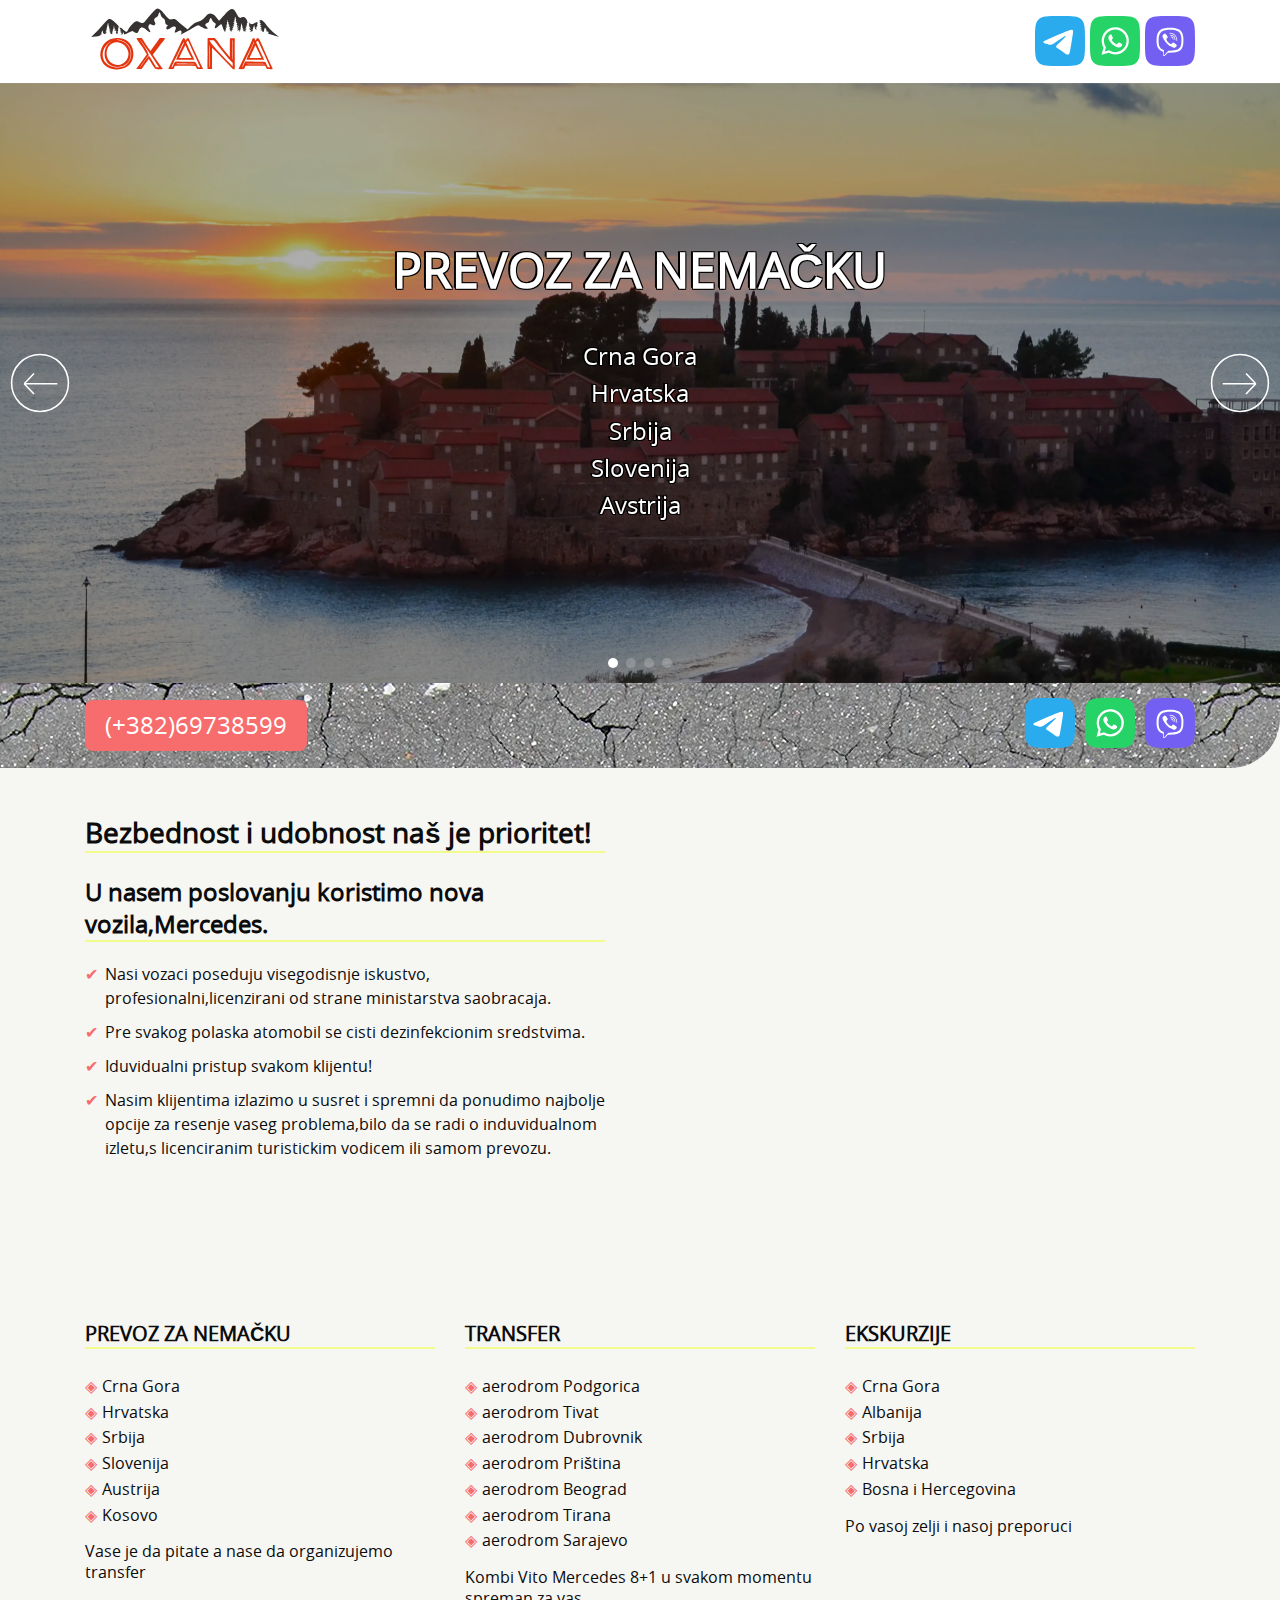
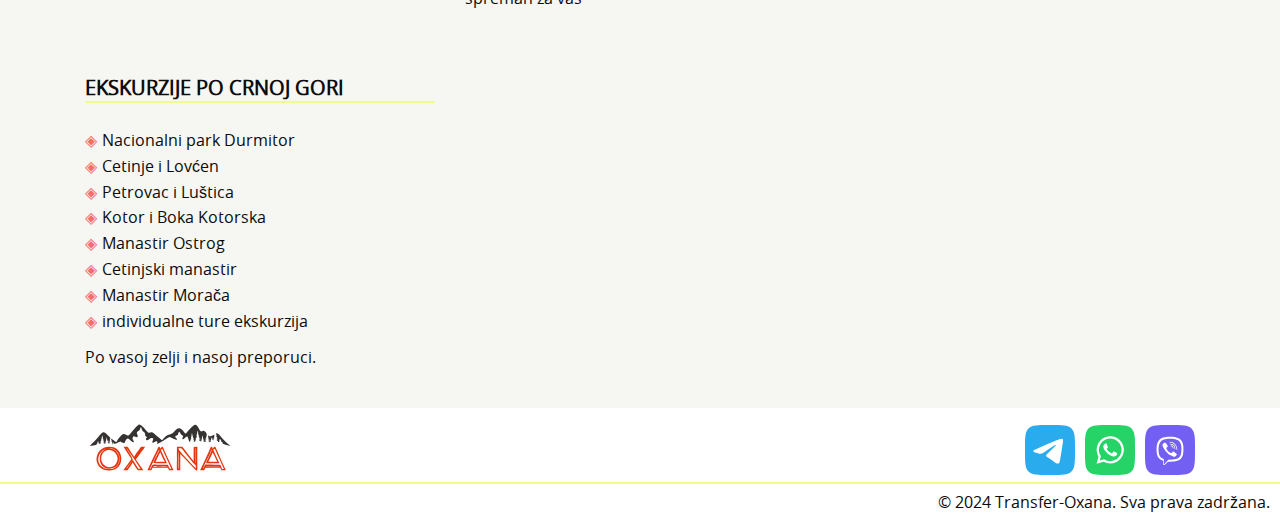
<file: index.html>
<!DOCTYPE html>
<html lang="sr">

<head>
  <meta charset="utf-8">
  <meta name="viewport" content="width=device-width, initial-scale=1.0">


  <meta name="author" content="Arien" />

  <meta http-equiv="X-UA-Compatible" content="ie=edge">
  <link rel="icon" type="image/png" sizes="16x16" href="img/favicons/favicon-16x16.png">
  <link rel="icon" type="image/png" sizes="32x32" href="img/favicons/favicon-32x32.png">
  <link rel="apple-touch-icon" sizes="180x180" href="img/favicons/apple-touch-icon.png">
  <link rel="manifest" href="site.webmanifest">
  <link rel="preload" href="fonts/opensans-regular.woff2" as="font" type="font/woff2" crossorigin>
  <link rel="stylesheet" href="style/vendor-bundle.css">
  <link rel="stylesheet" href="style/main.css">
  <meta name="description" content="Montenegro. Transport services for passengers." />
  <meta name="keywords" content="usluge transfera, ekskurzije, prevoz putnika, Crna Gora, aerodromski transfer, putovanja, privatni prevoz, taksi, turističke ture, turizam, izleti, prevoz putnika" />

  <title>Transport of passengers</title>
</head>

<body class="site">
  <div class="site__container">

    <header class="site-header ">

      <div class="site-header__menu container  d-flex">

        <span class="site-header__logo-link">
          <img width="130" src="img/Logo.svg" alt="Oxana">
        </span>

        <ul class="site-header__social-list">
          <li>
            <a class="social-link" href="https://t.me/+38269738599" target="_blank" aria-label="icon">
              <svg width="40" height="40" aria-hidden="true">
                <use xlink:href="img/sprite.svg#tg"></use>
              </svg>
            </a>
          </li>
          <li>
            <a class="social-link" href="https://wa.me/38269738599" target="_blank" aria-label="icon">
              <svg width="40" height="40" aria-hidden="true">
                <use xlink:href="img/sprite.svg#wb"></use>
              </svg>
            </a>
          </li>
          <li>
            <a class="social-link" href="viber://chat?number=%2B38269738599" target="_blank" aria-label="icon">
              <svg width="40" height="40" aria-hidden="true">
                <use xlink:href="img/sprite.svg#vb"></use>
              </svg>
            </a>
          </li>
        </ul>
      </div>
    </header>

    <main class="site__content">
      <section class="main-banner slider" id="main-banner">
        <h1 class="visually-hidden">Prevoz za nemačku, transfer, exkursije</h1>
        <div class="main-banner__parallax-bg" data-swiper-parallax="-10%"></div>
        <div class="swiper-wrapper slider__wrapper">

          <section class="swiper-slide banner-slide">
            <div class="container banner-slide__container">
              <h2 class="banner-slide__text" data-swiper-parallax="-400">Prevoz za nemačku</h2>
              <div class="row" data-swiper-parallax="-200">
                <div class="col-12 ">
                  <ul class="banner-slide__list">
                    <li>Crna Gora</li>
                    <li>Hrvatska</li>
                    <li>Srbija</li>
                    <li>Slovenija</li>
                    <li>Avstrija</li>
                  </ul>
                </div>

              </div>
            </div>
          </section>
          <section class="swiper-slide banner-slide">
            <div class="container banner-slide__container">
              <h2 class="banner-slide__text" data-swiper-parallax="-400">Transfer</h2>
              <div class="row" data-swiper-parallax="-200">
                <div class="col-12">
                  <ul class="banner-slide__list">
                    <li>aerodrom Podgorica</li>
                    <li>aerodrom Tivat</li>
                    <li>aerodrom Dubrovnik</li>
                    <li>aerodrom Priština</li>
                    <li>aerodrom Beograd</li>
                    <li>aerodrom Tirana</li>
                    <li>aerodrom Sarajevo</li>
                  </ul>
                </div>

              </div>
            </div>
          </section>
          <section class="swiper-slide banner-slide">
            <div class="container banner-slide__container">
              <h2 class="banner-slide__text" data-swiper-parallax="-400">Ekskurzije</h2>
              <div class="row" data-swiper-parallax="-200">
                <div class="col-12">
                  <ul class="banner-slide__list">
                    <li>Crna Gora</li>
                    <li>Albanija</li>
                    <li>Srbija</li>
                    <li>Hrvatska</li>
                    <li>Bosna i Hercegovina</li>
                  </ul>
                </div>

              </div>
            </div>
          </section>

          <section class="swiper-slide banner-slide">
            <div class="container banner-slide__container">
              <h2 class="banner-slide__text" data-swiper-parallax="-400">Ekskurzije po Crnoj Gori</h2>
              <div class="row" data-swiper-parallax="-200">
                <div class="col-12">
                  <ul class="banner-slide__list">
                    <li>Nacionalni park Durmitor</li>
                    <li>Cetinje i Lovćen</li>
                    <li>Petrovac i Luštica</li>
                    <li>Kotor i Boka Kotorska</li>
                    <li>Manastir Ostrog</li>
                    <li>Cetinjski manastir</li>
                    <li>Manastir Morača</li>
                    <li>individualne ture ekskurzija</li>
                  </ul>
                </div>
              </div>
            </div>
          </section>

        </div>
        <div class="slider__controls">
          <button class="slider-controls-btn" type="button" data-to-slide="prev" aria-label="предыдущий слайд">
            <svg width="40" height="40" aria-hidden="true">
              <use xlink:href="img/sprite.svg#arrow-left"></use>
            </svg>
          </button>
          <button class="slider-controls-btn" type="button" data-to-slide="next" aria-label="следующий слайд">
            <svg width="40" height="40" aria-hidden="true">
              <use xlink:href="img/sprite.svg#arrow-right"></use>
            </svg>
          </button>
        </div>
        <div class="slider__pagination"></div>
      </section>
      <section class="timetable">
        <div class="timetable__container container d-flex">

          <a class="timetable__contact" href="tel:+38269738599">(+382)69738599</a>
          <ul class="timetable__socials">
            <li>
              <a class="social-link" href="https://t.me/+38269738599" target="_blank" aria-label="icon">
                <svg width="40" height="40" aria-hidden="true">
                  <use xlink:href="img/sprite.svg#tg"></use>
                </svg>
              </a>
            </li>
            <li>
              <a class="social-link" href="https://wa.me/38269738599" target="_blank" aria-label="icon">
                <svg width="40" height="40" aria-hidden="true">
                  <use xlink:href="img/sprite.svg#wb"></use>
                </svg>
              </a>
            </li>
            <li>
              <a class="social-link" href="viber://chat?number=%2B38269738599" target="_blank" aria-label="icon">
                <svg width="40" height="40" aria-hidden="true">
                  <use xlink:href="img/sprite.svg#vb"></use>
                </svg>
              </a>
            </li>
          </ul>
        </div>

      </section>
      <section class="container">
        <div class="row py-4">
          <div class="col-12 col-lg-6 py-3 py-lg-0">
            <div class="service-description">
              <h2 class="service-description__title">Bezbednost i udobnost naš je prioritet!</h2>
              <h3 class="service-description__subtitle">U nasem poslovanju koristimo nova vozila,Mercedes.</h3>
              <ul class="service-description__list">
                <li class="service-description__item">Nasi vozaci poseduju visegodisnje iskustvo, profesionalni,licenzirani od
                  strane ministarstva saobracaja.</li>
                <li class="service-description__item">Pre svakog polaska atomobil se cisti dezinfekcionim sredstvima.</li>
                <li class="service-description__item">Iduvidualni
                  pristup svakom klijentu!</li>
                <li class="service-description__item">Nasim klijentima izlazimo u susret i spremni da ponudimo najbolje opcije
                  za resenje vaseg problema,bilo da se radi o
                  induvidualnom izletu,s licenciranim turistickim vodicem ili samom prevozu.</li>
              </ul>
            </div>
          </div>
          <div class="col-12 col-lg-6 py-3 py-lg-0">
            <div class="service-map">
              <iframe src="https://www.google.com/maps/d/embed?mid=1byo1z_lmu2ckxjxLPUhFT2oQ-jwnD0I&ehbc=2E312F&noprof=1" width="600" height="450" style="border:0;width: 100%;" allowfullscreen="" loading="lazy" referrerpolicy="no-referrer-when-downgrade" title="Google Map"></iframe>
            </div>
          </div>
        </div>
        <div class="definition row py-4">

          <div class="col-12 col-lg-4 pb-4">
            <h4 class="definition__subheading">Prevoz za nemačku</h4>
            <ul class="definition__list">
              <li class="definition__item">Crna Gora</li>
              <li class="definition__item">Hrvatska</li>
              <li class="definition__item">Srbija</li>
              <li class="definition__item">Slovenija</li>
              <li class="definition__item">Austrija</li>
              <li class="definition__item">Kosovo</li>
            </ul>
            <p class="definition__text">Vase je da pitate a nase da organizujemo transfer</p>
          </div>

          <div class="col-12 col-lg-4 pb-4">
            <h4 class="definition__subheading">Transfer</h4>
            <ul class="definition__list">
              <li class="definition__item">aerodrom Podgorica</li>
              <li class="definition__item">aerodrom Tivat</li>
              <li class="definition__item">aerodrom Dubrovnik</li>
              <li class="definition__item">aerodrom Priština</li>
              <li class="definition__item">aerodrom Beograd</li>
              <li class="definition__item">aerodrom Tirana</li>
              <li class="definition__item">aerodrom Sarajevo</li>
            </ul>
            <p class="definition__text">Kombi Vito Mercedes 8+1 u svakom momentu spreman za vas</p>
          </div>

          <div class="col-12 col-lg-4 pb-4">
            <h4 class="definition__subheading">Ekskurzije</h4>
            <ul class="definition__list">
              <li class="definition__item">Crna Gora</li>
              <li class="definition__item">Albanija</li>
              <li class="definition__item">Srbija</li>
              <li class="definition__item">Hrvatska</li>
              <li class="definition__item">Bosna i Hercegovina</li>
            </ul>
            <p class="definition__text">Po vasoj zelji i nasoj preporuci</p>
          </div>

          <div class="col-12 col-lg-4">
            <h4 class="definition__subheading">Ekskurzije po Crnoj Gori</h4>
            <ul class="definition__list">
              <li class="definition__item">Nacionalni park Durmitor</li>
              <li class="definition__item">Cetinje i Lovćen</li>
              <li class="definition__item">Petrovac i Luštica</li>
              <li class="definition__item">Kotor i Boka Kotorska</li>
              <li class="definition__item">Manastir Ostrog</li>
              <li class="definition__item">Cetinjski manastir</li>
              <li class="definition__item">Manastir Morača</li>
              <li class="definition__item">individualne ture ekskurzija</li>
            </ul>
            <p class="definition__text">Po vasoj zelji i nasoj preporuci.</p>
          </div>
        </div>
      </section>
    </main>

    <footer class="site-footer">
      <div class="site-footer__top">
        <div class="container">
          <div class="row align-items-center">
            <div class="col-6 ">
              <div class="site-footer__logo-container">
                <span class="site-footer__logo">
                  <img src="img/Logo.svg" alt="Oxana">
                </span>
              </div>
            </div>
            <div class="col-6">
              <ul class="site-footer__social-list">
                <li>
                  <a class="social-link" href="https://t.me/+38269738599" target="_blank" aria-label="icon">
                    <svg width="40" height="40" aria-hidden="true">
                      <use xlink:href="img/sprite.svg#tg"></use>
                    </svg>
                  </a>
                </li>
                <li>
                  <a class="social-link" href="https://wa.me/38269738599" target="_blank" aria-label="icon">
                    <svg width="40" height="40" aria-hidden="true">
                      <use xlink:href="img/sprite.svg#wb"></use>
                    </svg>
                  </a>
                </li>
                <li>
                  <a class="social-link" href="viber://chat?number=%2B38269738599" target="_blank" aria-label="icon">
                    <svg width="40" height="40" aria-hidden="true">
                      <use xlink:href="img/sprite.svg#vb"></use>
                    </svg>
                  </a>
                </li>
              </ul>
            </div>

          </div>
        </div>
      </div>
      <p class="site-footer__copyright">&#169; 2024 Transfer-Oxana. Sva prava zadržana.</p>
    </footer>

    <div class="scroll-top" id="scroll-top">
      <a class="scroll-top__link" href="#site-top" aria-label="Наверх страницы">
        <svg width="10" height="10" aria-hidden="true">
          <use xlink:href="img/sprite.svg#arrow-up"></use>
        </svg>
      </a>
    </div>
  </div>
  <script src="js/vendor-bundle.js"></script>
  <script src="js/main.js" type="module"></script>
</body>

</html>
</file>
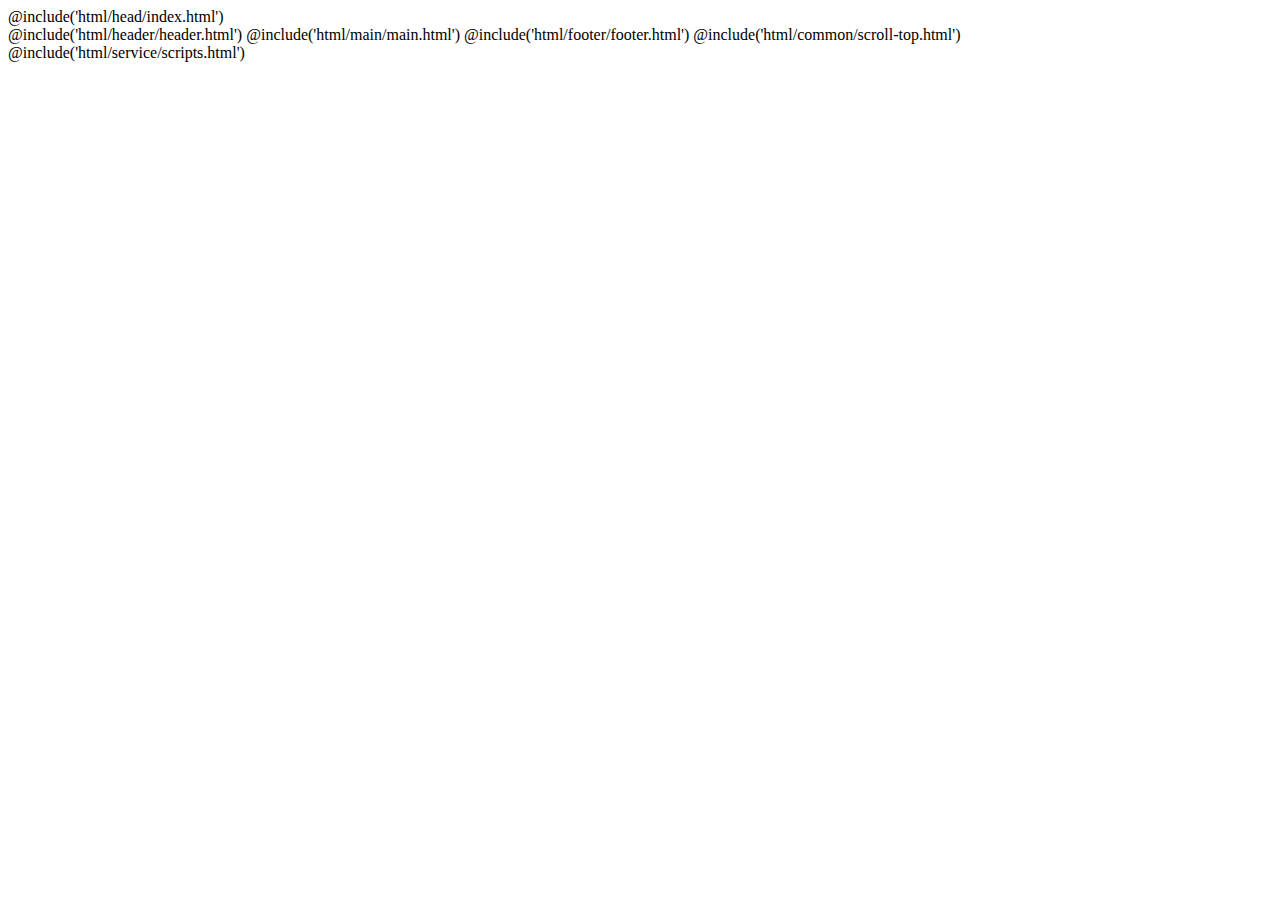
<file: src/index.html>
<!DOCTYPE html>
<html lang="sr">

<head>
  @include('html/head/index.html')
  <meta name="description" content="Montenegro. Transport services for passengers." />
  <meta name="keywords"
    content="usluge transfera, ekskurzije, prevoz putnika, Crna Gora, aerodromski transfer, putovanja, privatni prevoz, taksi, turističke ture, turizam, izleti, prevoz putnika" />

  <title>Transport of passengers</title>
</head>

<body class="site">
  <div class="site__container">

    @include('html/header/header.html')

    @include('html/main/main.html')

    @include('html/footer/footer.html')

    @include('html/common/scroll-top.html')
  </div>
  @include('html/service/scripts.html')
</body>

</html>
</file>
<file: style/main.css>
@charset "UTF-8";
:root {
  --black-color: #0c0c0c;
  --dark-gray-color: #4f6457;
  --gray-color: #7d808096;
  --l-yellow-color: #f1fc8d25;
  --light-blue-color: #e8e9e065;
  --light-yellow-color: #f1fc8d;
  --max-site-width: 1600px;
  --min-site-width: 375px;
  --orange-70-color: #f75353;
  --orange-color: #f76c6c;
  --white-color: #ffffff;
}

@font-face {
  font-weight: 400;
  font-family: "Open Sans";
  font-style: normal;

  font-display: swap;
  src: url("../fonts/opensans-regular.woff2") format("woff2");
}
html {
  box-sizing: border-box;
}

*,
*::before,
*::after {
  box-sizing: inherit;
}

body {
  min-width: var(--min-site-width);

  -webkit-tap-highlight-color: transparent;
}

img {
  max-width: 100%;
  height: auto;

  -o-object-fit: cover;
     object-fit: cover;
}

.visually-hidden:not(:focus):not(:active),
input[type=radio].visually-hidden,
input[type=checkbox].visually-hidden,
input[type=file].visually-hidden {
  position: absolute;

  width: 1px;
  height: 1px;
  margin: -1px;
  padding: 0;
  overflow: hidden;

  white-space: nowrap;

  border: 0;

  clip: rect(0 0 0 0);
  clip-path: inset(100%);
}

#site-top {
  position: absolute;
  top: 0;

  visibility: hidden;
}

.indent-reset {
  margin: 0;
  padding: 0;
}

.list-reset {
  margin: 0;
  padding: 0;

  list-style-type: none;
}

.btn-reset {
  padding: 0;

  color: inherit;

  background-color: transparent;
  border: none;
  cursor: pointer;

  -webkit-tap-highlight-color: transparent;
}

.shaked {
  -webkit-animation-name: shake;
          animation-name: shake;
  -webkit-animation-duration: 0.6s;
          animation-duration: 0.6s;

  -webkit-animation-fill-mode: forwards;
          animation-fill-mode: forwards;
}

.is-lock-scroll {
  overflow: hidden;
}
@media (min-width: 1200px) {
  .is-lock-scroll {
    overflow: visible;
  }
}

body {
  font-weight: 400;
  font-size: 16px;
  line-height: 1.3;
  font-family: "Open Sans", Arial, Helvetica, sans-serif;
  color: var(--black-color);

  background-color: var(--white-color);
  cursor: default;
}

a {
  text-decoration-color: var(--link-line, transparent);
}

@-webkit-keyframes shake {
  0% {
    -webkit-transform: translateX(0);
            transform: translateX(0);
  }
  100% {
    -webkit-transform: translateX(0);
            transform: translateX(0);
  }
  10%,
  30%,
  50%,
  70%,
  90% {
    -webkit-transform: translateX(-7px);
            transform: translateX(-7px);
  }
  20%,
  40%,
  60%,
  80% {
    -webkit-transform: translateX(7px);
            transform: translateX(7px);
  }
}

@keyframes shake {
  0% {
    -webkit-transform: translateX(0);
            transform: translateX(0);
  }
  100% {
    -webkit-transform: translateX(0);
            transform: translateX(0);
  }
  10%,
  30%,
  50%,
  70%,
  90% {
    -webkit-transform: translateX(-7px);
            transform: translateX(-7px);
  }
  20%,
  40%,
  60%,
  80% {
    -webkit-transform: translateX(7px);
            transform: translateX(7px);
  }
}
.site__container {
  display: flex;
  flex-direction: column;
  min-height: calc(100 * var(--vh, 1vh));
}
.site__header {
  flex-shrink: 0;
}
.site__content {
  flex-grow: 1;
  margin-top: var(--offset-top, 0);

  background-color: var(--light-blue-color);
}
.site__footer {
  flex-shrink: 0;
}

.slider {
  position: relative;

  overflow: hidden;

  --swiper-pagination-bullet-inactive-color: var(--white-color);
  --swiper-pagination-bullet-size: 10px;
  --swiper-pagination-color: var(--white-color);
  --swiper-theme-color: var(--orange-color);
}
.slider__wrapper {
  box-sizing: border-box;
}
.slider__controls {
  display: none;
}
.slider__pagination {
  position: absolute;

  text-align: center;
}
@media (min-width: 768px) {
  .slider__controls {
    position: absolute;
    top: 50%;
    left: 50%;
    z-index: 1;

    display: flex;
    justify-content: space-between;
    width: calc(100% - 20px);
    max-width: 1700px;

    -webkit-transform: translate(-50%, -50%);
            transform: translate(-50%, -50%);

    pointer-events: none;
  }
}

.slider-controls-btn {
  display: inline-flex;
  justify-content: center;
  align-items: center;
  padding: 0;
  overflow: hidden;

  color: var(--white-color);

  background-color: transparent;
  border: none;
  border-radius: 50%;
  cursor: pointer;

  pointer-events: auto;
}
@media (min-width: 1200px) {
  .slider-controls-btn svg {
    width: 60px;
    height: 60px;
  }
}

.scroll-top {
  position: fixed;
  right: max(15px, (100% - var(--max-site-width, 1440px) - 100px) / 2);
  bottom: 60px;
  z-index: 2;

  display: flex;
  justify-content: center;
  align-items: center;
  width: 40px;
  height: 40px;

  opacity: 0;

  transition: opacity 0.25s ease-in-out;

  pointer-events: none;
}
.scroll-top--show {
  opacity: 1;

  pointer-events: auto;
}
.scroll-top__link {
  display: flex;
  justify-content: center;
  align-items: center;
  width: 100%;
  height: 100%;

  color: #ffffff;

  background-color: #505565;
  border-radius: 50%;
}
.scroll-top__link svg {
  width: 50%;
  height: 50%;
}
@media (min-width: 1200px) {
  .scroll-top__link {
    transition: opacity 0.25s ease-in-out;
  }
  .scroll-top__link:hover {
    opacity: 0.7;
  }
}

.social-link {
  display: inline-flex;
}
.social-link svg {
  width: var(--icon-size, var(--icon-width, 40px));
  height: var(--icon-size, var(--icon-height, 40px));
}
@media (min-width: 992px) {
  .social-link {
    transition: -webkit-filter 0.15s ease-in-out;
    transition:         filter 0.15s ease-in-out;
    transition:         filter 0.15s ease-in-out, -webkit-filter 0.15s ease-in-out;
  }
  .social-link:hover {
    -webkit-filter: brightness(0.7);
            filter: brightness(0.7);
  }
}

.site-header {
  color: var(--black-color);

  background-color: var(--white-color);
}
.site-header__menu {
  justify-content: space-between;
}
.site-header__social-list {
  display: flex;
  align-items: center;
  margin: 0;
  padding: 0;

  list-style-type: none;

  --icon-size: 40px;
}
.site-header__social-list > * {
  display: flex;
  margin-left: 5px;
}
.site-header__logo-link {
  flex-shrink: 0;
}
.site-header__logo-link img {
  width: 130px;
}
@media (min-width: 768px) {
  .site-header__logo-link img {
    width: 200px;
  }
  .site-header__social-list {
    margin-left: 10px;

    --icon-size: 50px;
  }
}

.site-footer__top {
  padding-top: 10px;

  border-bottom: 2px solid var(--light-yellow-color);
}
.site-footer__logo {
  display: inline-flex;
}
.site-footer__logo img {
  width: 150px;
}
.site-footer__social-list {
  display: flex;
  justify-content: flex-end;
  margin: 0;
  padding: 0;

  list-style-type: none;
}
.site-footer__social-list > * {
  display: flex;
  margin-left: 10px;
}
.site-footer__social-link {
  display: inline-flex;
}
.site-footer__social-link:hover {
  -webkit-filter: brightness(0.7);
          filter: brightness(0.7);
}
.site-footer__copyright {
  margin: 8px 0;
  padding: 0 10px;

  text-align: right;
}
@media (min-width: 992px) {
  .site-footer__social-list {
    --icon-size: 50px;
  }
}

.main-banner {
  position: relative;

  color: var(--white-color);

  background-color: var(--gray-color);
}
.main-banner__parallax-bg {
  position: absolute;
  top: 0;
  left: -10%;

  width: 130%;
  height: 100%;

  background-image: url("../img/DSC_0137.webp");
  background-repeat: no-repeat;
  background-position: center;
  background-size: cover;
  -webkit-filter: brightness(0.7);
          filter: brightness(0.7);
}

.banner-slide {
  display: flex;
  align-items: center;
  min-height: 500px;
  padding: 60px 0;

  text-align: center;
}
.banner-slide__text {
  margin: 0;
  margin-bottom: 16px;

  font-size: 40px;
  text-align: center;
  text-transform: uppercase;
  text-shadow: -2px -1px 0 #000000, 1px -1px 0 #000000, -1px 1px 0 #000000, 1px 1px 0 #000000;
}
.banner-slide__list {
  margin: 0;
  margin-bottom: 40px;
  padding: 0;

  list-style-type: none;
  font-size: 20px;
  text-align: center;
  text-shadow: -2px -1px 0 #000000, 1px -1px 0 #000000, -1px 1px 0 #000000, 1px 1px 0 #000000;
}
.banner-slide__list > li {
  margin-bottom: 6px;
}
@media (min-width: 768px) {
  .banner-slide {
    min-height: 600px;
  }
  .banner-slide__container {
    padding-right: 60px;
    padding-left: 60px;
  }
  .banner-slide__text {
    margin-bottom: 40px;

    font-size: 48px;
  }
  .banner-slide__list {
    margin-bottom: 0;

    font-size: 24px;
    text-align: center;
  }
}
@media (min-width: 992px) {
  .banner-slide__contact {
    transition: background-color 0.2s ease-in-out;
  }
  .banner-slide__contact:hover {
    background-color: var(--orange-70-color);
  }
}
@media (min-width: 1200px) {
  .banner-slide__container {
    padding-right: 120px;
    padding-left: 120px;
  }
}
@media (min-width: 1600px) {
  .banner-slide {
    min-height: 750px;
  }
  .banner-slide__text {
    font-size: 64px;
  }
  .banner-slide__list {
    font-size: 28px;
  }
}
@media (min-width: 1920px) {
  .banner-slide {
    min-height: 850px;
  }
  .banner-slide__container {
    padding-right: 192px;
    padding-left: 192px;
  }
}

.service-description {
  flex: 1;
  padding-right: 20px;

  cursor: default;
}
.service-description__title {
  margin-bottom: 15px;

  font-size: 28px;

  border-bottom: 2px solid var(--light-yellow-color);
}
@media (max-width: 540px) {
  .service-description__title {
    margin-top: 0;
  }
}
.service-description__subtitle {
  margin-bottom: 20px;

  font-size: 24px;

  border-bottom: 2px solid var(--light-yellow-color);
}
.service-description__list {
  margin: 0;
  padding: 0;

  list-style: none;
}
.service-description__item {
  position: relative;

  margin-bottom: 10px;
  padding-left: 20px;

  font-size: 16px;
  line-height: 1.5;
}
.service-description__item::before {
  content: "✔";
  position: absolute;
  top: 0;
  left: 0;

  color: var(--orange-color);
}

.service-map {
  flex: 1;
}
.service-map iframe {
  width: 100%;
  height: 250px;
  padding: 0;

  border: 0;
  border-radius: 8px;
}
@media (min-width: 768px) {
  .service-map iframe {
    height: 450px;
  }
}

.definition__subheading {
  font-size: 20px;
  text-transform: uppercase;

  border-bottom: 2px solid var(--light-yellow-color);
}
@media (max-width: 768px) {
  .definition__subheading:first-child {
    margin-top: 0;
  }
}
.definition__list {
  margin: 0;
  padding: 0;

  list-style: none;
}
.definition__item {
  position: relative;

  padding-bottom: 5px;

  font-size: 16px;
}
.definition__item::before {
  content: "◈";

  margin-right: 5px;

  color: var(--orange-color);
}
.definition__text {
  margin-top: 11px;

  font-size: 16px;
}

.timetable {
  padding: 15px 0;

  color: var(--white-color);

  background-image: url("../img/3.webp");
  border-bottom-right-radius: 50px;
}
.timetable__container {
  justify-content: space-between;
  align-items: center;
}
.timetable__contact {
  display: inline-block;
  padding: 10px 20px;

  font-size: 18px;
  color: var(--white-color);
  text-decoration: none;

  background-color: var(--orange-color);
  border-radius: 8px;
}
.timetable__socials {
  display: flex;
  justify-content: center;
  margin: 0;
  padding: 0;

  list-style-type: none;

  --icon-size: 40px;
}
.timetable__socials > *:not(:first-child) {
  margin-left: 10px;
}
@media (min-width: 768px) {
  .timetable__contact {
    font-size: 22px;
  }
  .timetable__socials {
    --icon-size: 50px;
  }
}
@media (min-width: 992px) {
  .timetable__contact {
    font-size: 24px;

    transition: background-color 0.2s ease-in-out;
  }
  .timetable__contact:hover {
    background-color: var(--orange-70-color);
  }
}
@media (min-width: 1600px) {
  .timetable__contact {
    font-size: 28px;
  }
}
</file>
